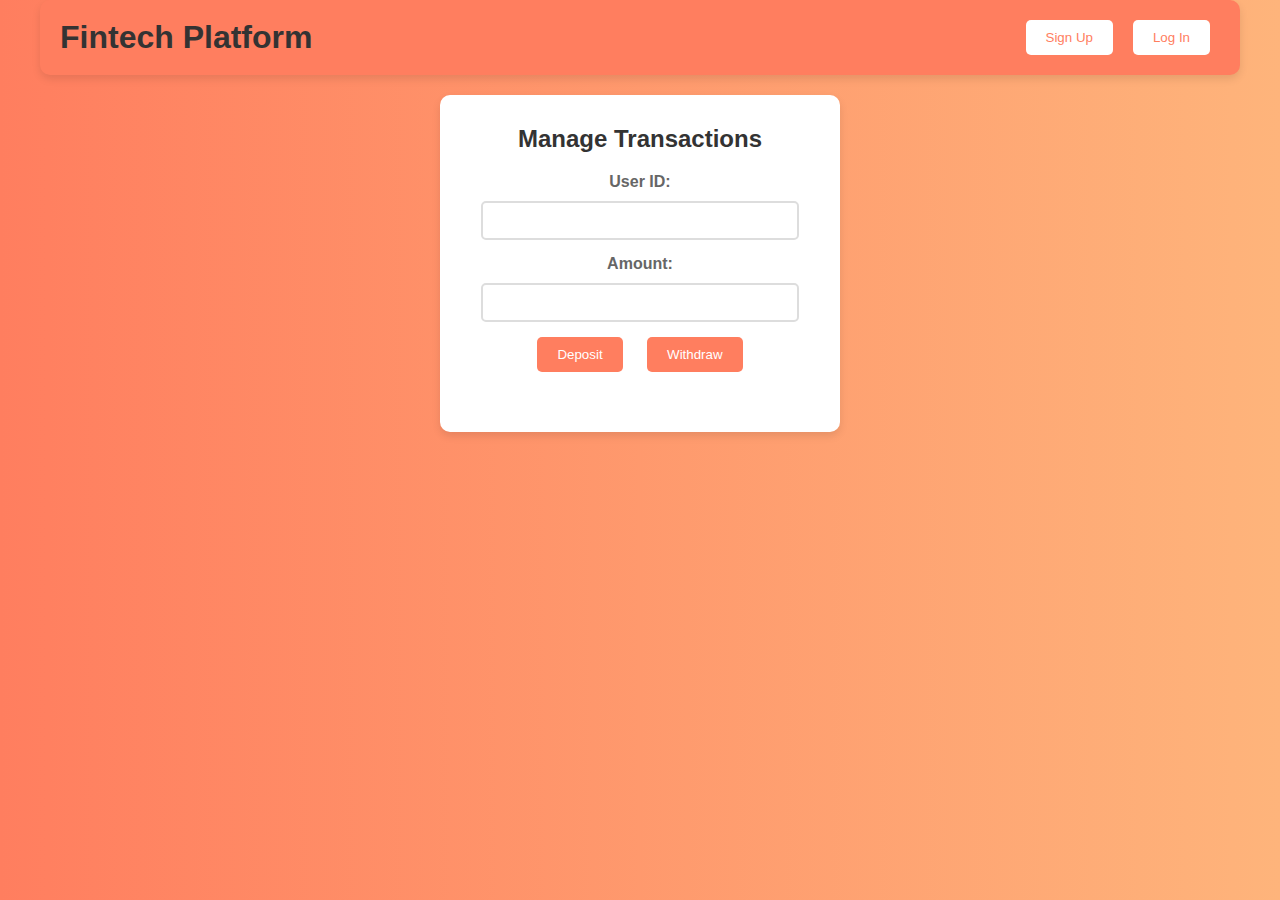
<file: index.html>
<!DOCTYPE html>
<html lang="en">
<head>
    <meta charset="UTF-8">
    <meta name="viewport" content="width=device-width, initial-scale=1.0">
    <title>Fintech Platform</title>
    <link rel="stylesheet" href="style.css">
</head>
<body>
    <div class="navbar">
        <h1>Fintech Platform</h1>
        <div class="buttons">
            <a href="signup.html"><button>Sign Up</button></a>
            <a href="login.html"><button>Log In</button></a>
        </div>
    </div>
    <div id="app">
        <h2>Manage Transactions</h2>
        <div>
            <label for="userId">User ID:</label>
            <input type="number" id="userId">
        </div>
        <div>
            <label for="amount">Amount:</label>
            <input type="number" id="amount">
        </div>
        <button id="depositBtn">Deposit</button>
        <button id="withdrawBtn">Withdraw</button>
        <div id="result"></div>
    </div>

    <script src="script.js"></script>
</body>
</html>
</file>
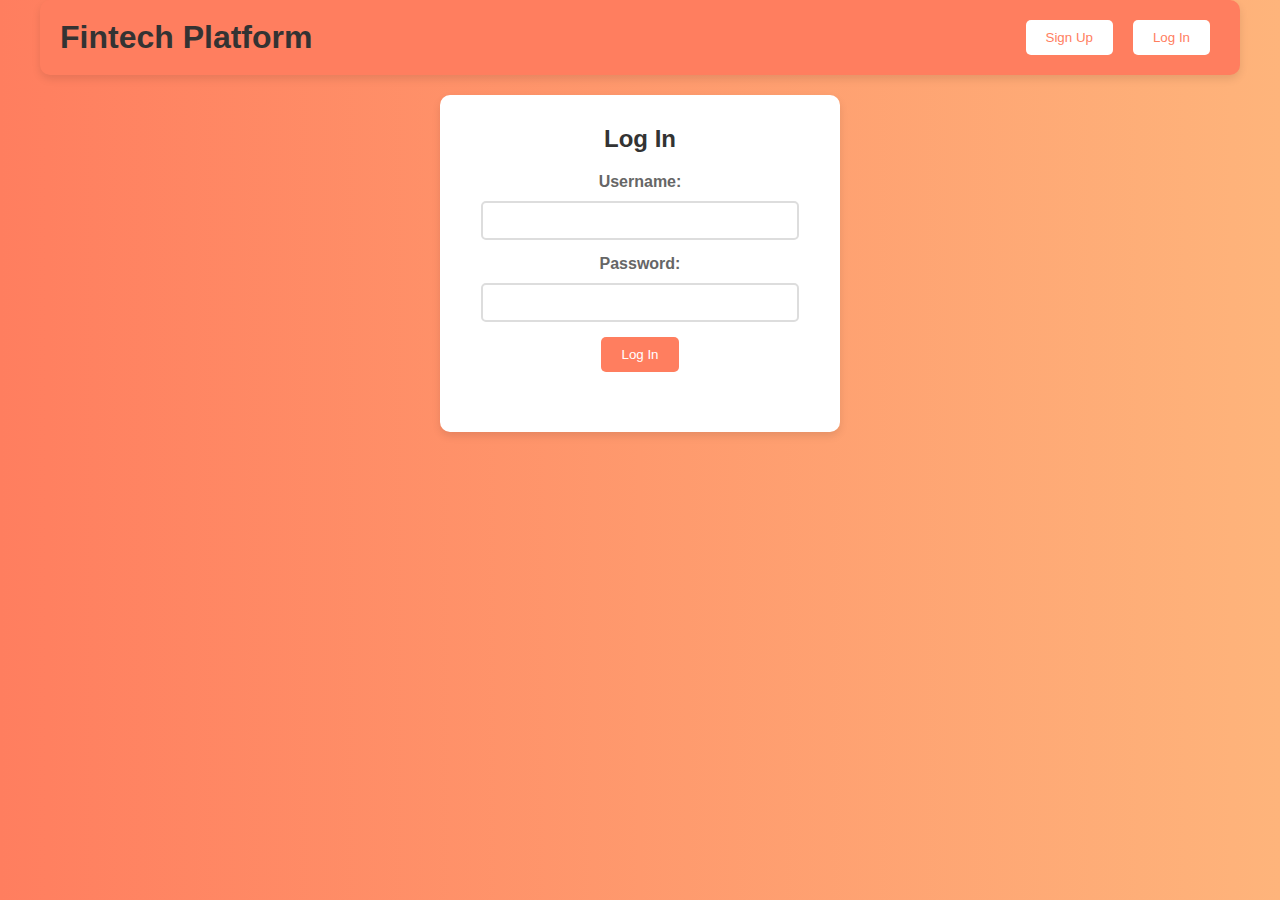
<file: login.html>
<!DOCTYPE html>
<html lang="en">
<head>
    <meta charset="UTF-8">
    <meta name="viewport" content="width=device-width, initial-scale=1.0">
    <title>Log In - Fintech Platform</title>
    <link rel="stylesheet" href="style.css">
</head>
<body>
    <div class="navbar">
        <h1>Fintech Platform</h1>
        <div class="buttons">
            <a href="signup.html"><button>Sign Up</button></a>
            <a href="login.html"><button>Log In</button></a>
        </div>
    </div>

    <div id="app">
        <h2>Log In</h2>
        <form id="loginForm">
            <div>
                <label for="username">Username:</label>
                <input type="text" id="username" required>
            </div>
            <div>
                <label for="password">Password:</label>
                <input type="password" id="password" required>
            </div>
            <button type="submit">Log In</button>
        </form>
        <div id="result"></div>
    </div>

    <script src="script.js"></script>
</body>
</html>
</file>
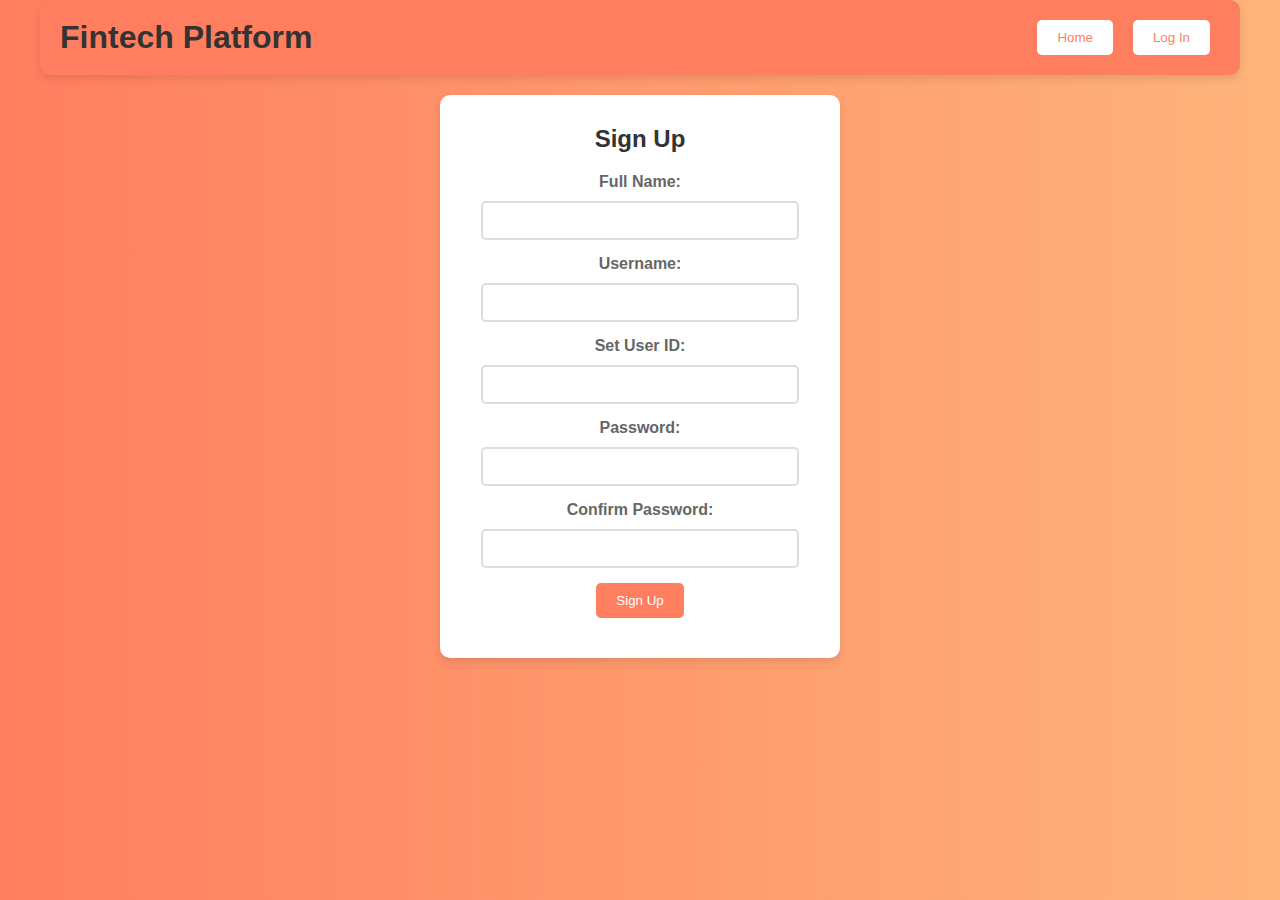
<file: signup.html>
<!DOCTYPE html>
<html lang="en">
<head>
    <meta charset="UTF-8">
    <meta name="viewport" content="width=device-width, initial-scale=1.0">
    <title>Sign Up - Fintech Platform</title>
    <link rel="stylesheet" href="style.css">
</head>
<body>
    <div class="navbar">
        <h1>Fintech Platform</h1>
        <div class="buttons">
            <button onclick="window.location.href='index.html'">Home</button>
            <button onclick="window.location.href='login.html'">Log In</button>
        </div>
    </div>

    <div class="form-container">
        <h2>Sign Up</h2>
        <form id="signupForm" onSubmit={handleSubmit}>
            
            <label for="fullName">Full Name:</label>
            <input type="text" id="fullName" required>
            <label for="username">Username:</label>
            <input type="text" id="username" required>
            <label for="userId">Set User ID:</label>
            <input type="number" id="userId" required>
            <label for="password">Password:</label>
            <input type="password" id="password" required>
            <label for="confirmPassword">Confirm Password:</label>
            <input type="password" id="confirmPassword" required>
            <button type="submit">Sign Up</button>
        </form>
    </div>
    <script src="script.js"></script>
</body>
</html>
</file>
<file: style.css>
/* Basic reset for styling */
* {
    margin: 0;
    padding: 0;
    box-sizing: border-box;
}

body {
    font-family: Arial, sans-serif;
    background: linear-gradient(to right, #ff7e5f, #feb47b);
    display: flex;
    flex-direction: column;
    align-items: center;
    height: 100vh;
    margin: 0;
}

.navbar {
    width: 100%;
    max-width: 1200px;
    display: flex;
    justify-content: space-between;
    align-items: center;
    padding: 10px 20px;
    background-color: #ff7e5f;
    color: white;
    box-shadow: 0 4px 8px rgba(0, 0, 0, 0.1);
    border-radius: 10px;
    margin-bottom: 20px;
}

.navbar h1 {
    margin: 0;
}

.navbar .buttons {
    display: flex;
}

.navbar .buttons button {
    margin-left: 10px;
    padding: 10px 20px;
    border: none;
    border-radius: 5px;
    cursor: pointer;
    background-color: white;
    color: #ff7e5f;
    transition: background-color 0.3s;
}

.navbar .buttons button:hover {
    background-color: #e6e6e6;
}

#app, .form-container {
    text-align: center;
    background: white;
    padding: 30px;
    border-radius: 10px;
    box-shadow: 0 4px 8px rgba(0, 0, 0, 0.1);
    max-width: 400px;
    width: 100%;
}

h1, h2 {
    color: #333;
    margin-bottom: 20px;
}

label {
    display: block;
    margin: 10px 0 5px;
    font-weight: bold;
    color: #666;
}

input {
    margin: 5px 0;
    padding: 10px;
    width: calc(100% - 22px); /* Full width minus padding and border */
    border: 2px solid #ddd;
    border-radius: 5px;
    outline: none;
    transition: border-color 0.3s;
}

input:focus {
    border-color: #ff7e5f;
    box-shadow: 0 0 8px rgba(255, 126, 95, 0.4);
}

button {
    margin: 10px;
    padding: 10px 20px;
    cursor: pointer;
    background-color: #ff7e5f;
    color: white;
    border: none;
    border-radius: 5px;
    transition: background-color 0.3s;
}

button:hover {
    background-color: #e06658;
}

button:disabled {
    background-color: #d6d6d6;
    cursor: not-allowed;
}

#result {
    margin-top: 20px;
    color: #444;
}
</file>
